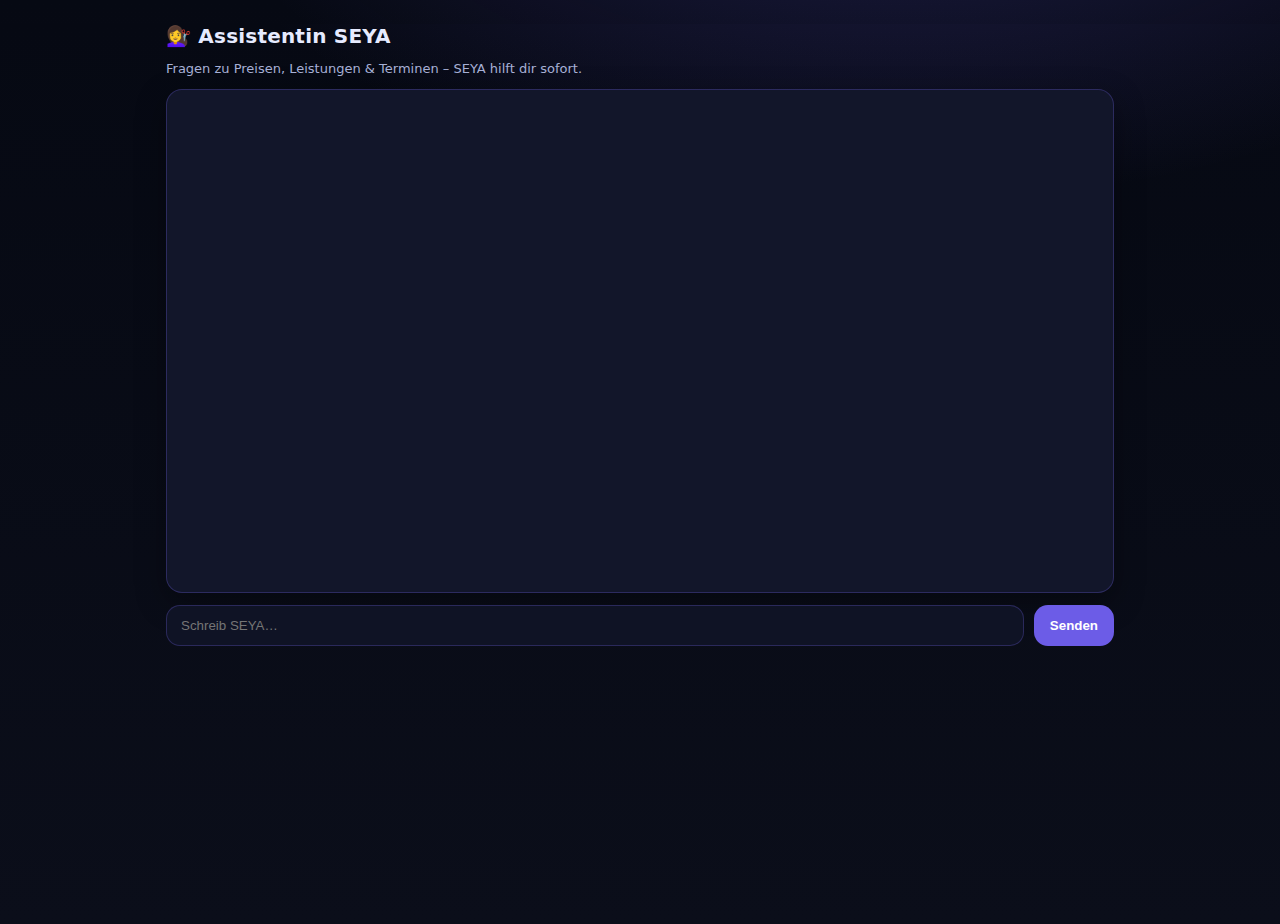
<file: index.html>
<!DOCTYPE html>
<html lang="de">
<head>
  <meta charset="UTF-8" />
  <meta name="viewport" content="width=device-width, initial-scale=1" />
  <title>SEYA – Friseur Assistentin</title>
  <link rel="preconnect" href="https://fonts.googleapis.com">
  <link rel="preconnect" href="https://fonts.gstatic.com" crossorigin>
  <link href="https://fonts.googleapis.com/css2?family=Inter:wght@400;500;600&display=swap" rel="stylesheet">
  <meta name="theme-color" content="#111827">
  <link rel="stylesheet" href="./style.css" />
</head>
<body>
  <main class="container">
    <header>
      <h1>💇‍♀️ Assistentin <span class="SEYA">SEYA</span></h1>
      <p class="sub">Fragen zu Preisen, Leistungen & Terminen – SEYA hilft dir sofort.</p>
    </header>

    <section id="chat" class="chat"></section>

    <form id="chat-form" class="composer">
      <input id="chat-input" type="text" placeholder="Schreib SEYA…" autocomplete="off" />
      <button id="send-btn" type="submit">Senden</button>
    </form>
  </main>

  <script src="./app.js" defer></script>
</body>
</html>
</file>
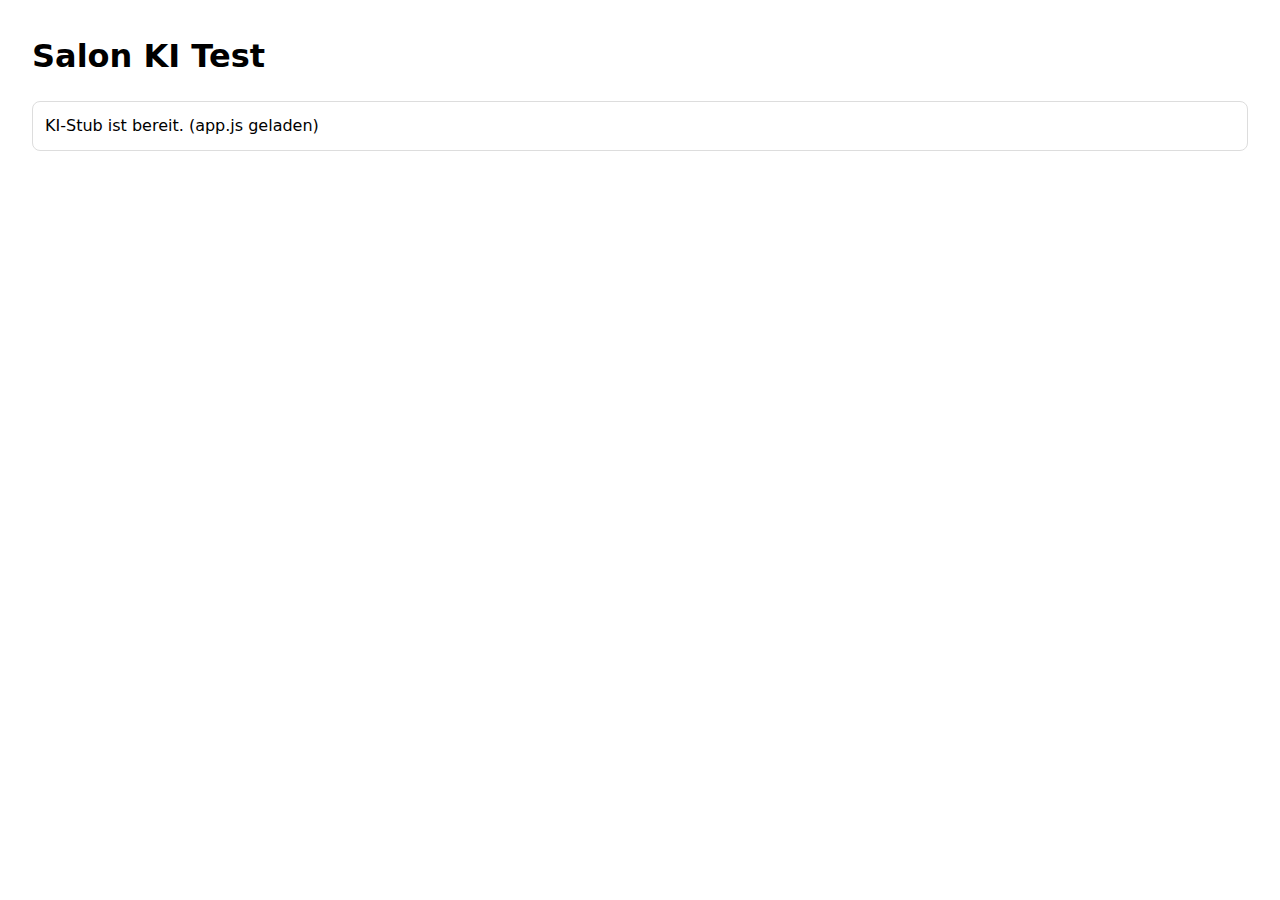
<file: test-chat/index.html>
<!DOCTYPE html>
<html lang="de">
<head>
    <meta charset="UTF-8">
    <title>Salon KI Chat</title>
    <link rel="stylesheet" href="style.css">
</head>
<body>
    <h1>Salon KI Test</h1>
    <div id="chat">Lade KI...</div>
    <script src="app.js"></script>
</body>
</html>
</file>
<file: style.css>
:root{
  --bg: #0b0e1a;
  --panel: #12162a;
  --panel-2: #0f1325;
  --text: #e6ebff;
  --muted: #a7b0d6;
  --seya: #7c6cff;
  --accent: #6c5ce7;
  --bubble-user: #432b7a;
  --bubble-bot: #17213f;
  --border: rgba(124, 108, 255, .25);
}

*{ box-sizing: border-box; }

html, body{
  height: 100%;
  margin: 0;
  background:
    radial-gradient(1200px 600px at 70% -20%, rgba(108,92,231,.25), transparent 60%),
    linear-gradient(180deg, #060913 0%, #0b0e1a 100%);
  color: var(--text);
  font-family: ui-sans-serif, system-ui, -apple-system, Segoe UI, Roboto, "Helvetica Neue", Arial;
}

.container{
  max-width: 980px;
  margin: 24px auto;
  padding: 0 16px;
}

.topbar{
  display:flex;
  align-items:center;
  justify-content:space-between;
  margin-bottom: 16px;
}

.brand{
  display:flex; gap:12px; align-items:center;
}

.avatar-circle{
  width:44px; height:44px; border-radius:50%;
  display:grid; place-items:center;
  background: linear-gradient(135deg, var(--accent), #2b2d89);
  font-weight: 700; color:#fff;
}

h1{
  margin: 0 0 4px;
  font-size: 20px;
  letter-spacing: .2px;
}
.seya{ color: var(--seya); }
.sub{ color: var(--muted); font-size: 13px; }

.reset{
  background: transparent;
  border: 1px solid var(--border);
  color: var(--text);
  padding: 8px 12px;
  border-radius: 12px;
  cursor: pointer;
}
.reset:hover{ background: rgba(124,108,255,.08); }

.chat{
  background: var(--panel);
  border: 1px solid var(--border);
  border-radius: 16px;
  min-height: 56vh;
  padding: 14px;
  overflow-y: auto;
  box-shadow: 0 10px 30px rgba(0,0,0,.35);
}

.msg{
  display:flex; gap:10px; margin: 10px 0;
}
.msg.user{ justify-content:flex-end; }
.msg .bubble{
  max-width: 75%;
  border-radius: 14px;
  padding: 12px 14px;
  line-height: 1.45;
  white-space: pre-wrap;
  word-break: break-word;
}
.msg.user .bubble{ background: var(--bubble-user); }
.msg.bot .bubble{ background: var(--bubble-bot); }

.typing{
  width:46px; height:14px; display:flex; gap:6px; align-items:center; margin: 6px 0 0;
}
.dot{ width:6px; height:6px; border-radius:50%; background:#9aa6d1; opacity:.45; animation:blink 1.2s infinite; }
.dot:nth-child(2){ animation-delay:.2s; }
.dot:nth-child(3){ animation-delay:.4s; }
@keyframes blink{
  0%, 80%, 100% { transform: translateY(0); opacity:.45;}
  40% { transform: translateY(-5px); opacity: 1;}
}

.composer{
  display:flex; gap:10px; margin-top: 12px;
}
#chat-input{
  flex:1; border:1px solid var(--border); border-radius: 14px;
  background: var(--panel-2);
  color: var(--text);
  padding: 12px 14px; outline:none;
}
#send-btn{
  border:none; outline:none;
  background: var(--accent);
  color:#fff; padding: 12px 16px; border-radius: 14px;
  cursor:pointer; font-weight:600;
}
#send-btn:disabled{ opacity:.5; cursor: not-allowed; }

/* CTA-Bar */
.cta-bar{
  margin: 12px auto 2px;
  max-width: 880px;
  background: rgba(138,148,255,.08);
  border: 1px solid rgba(138,148,255,.3);
  border-radius: 16px;
  padding: 14px 16px;
}
.cta-hint{
  font-size: .95rem;
  margin-bottom: 10px;
  color: var(--text);
  opacity:.92;
}
.cta-actions{ display:flex; gap:10px; flex-wrap:wrap; }
.cta-btn{
  display:inline-block;
  padding:10px 14px;
  border-radius:12px;
  text-decoration:none;
  background:#2b2d42;
  color:#fff;
  opacity:.95;
}
.cta-btn.primary{ background: var(--accent); }
.cta-btn:hover{ opacity:1; }
</file>
<file: test-chat/style.css>
body { font-family: system-ui, -apple-system, Segoe UI, Roboto, sans-serif; padding: 24px; line-height: 1.5; }
h1 { margin-top: 0; }
#chat { margin-top: 16px; padding: 12px; border: 1px solid #ddd; border-radius: 8px; }
</file>
